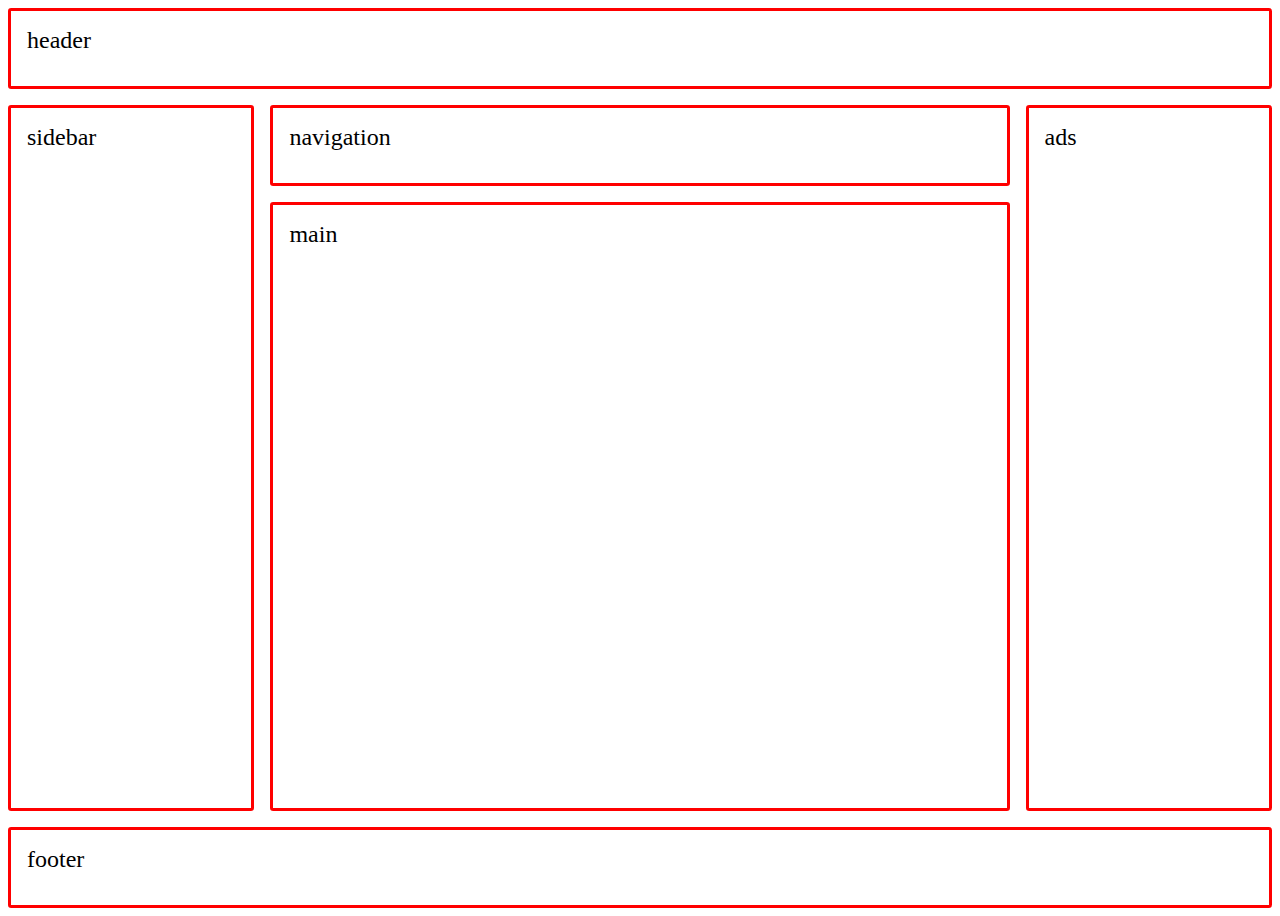
<file: css-grid-assignment/index.html>
<!DOCTYPE html>
<html lang="en">
<head>
    <meta charset="UTF-8">
    <meta http-equiv="X-UA-Compatible" content="IE=edge">
    <meta name="viewport" content="width=device-width, initial-scale=1.0">
    <link rel="stylesheet" href="./index.css" />
    <title>css-grid</title>
</head>
<body>
    <div class="container">
        <div class="item header">header</div>
        <div class="item sidebar">sidebar</div>
        <div class="item navigation">navigation</div>  
        <div class="item ads">ads</div>
        <div class="item main">main</div>
        <div class="item footer">footer</div>
      </div>  
</body>
</html>
</file>
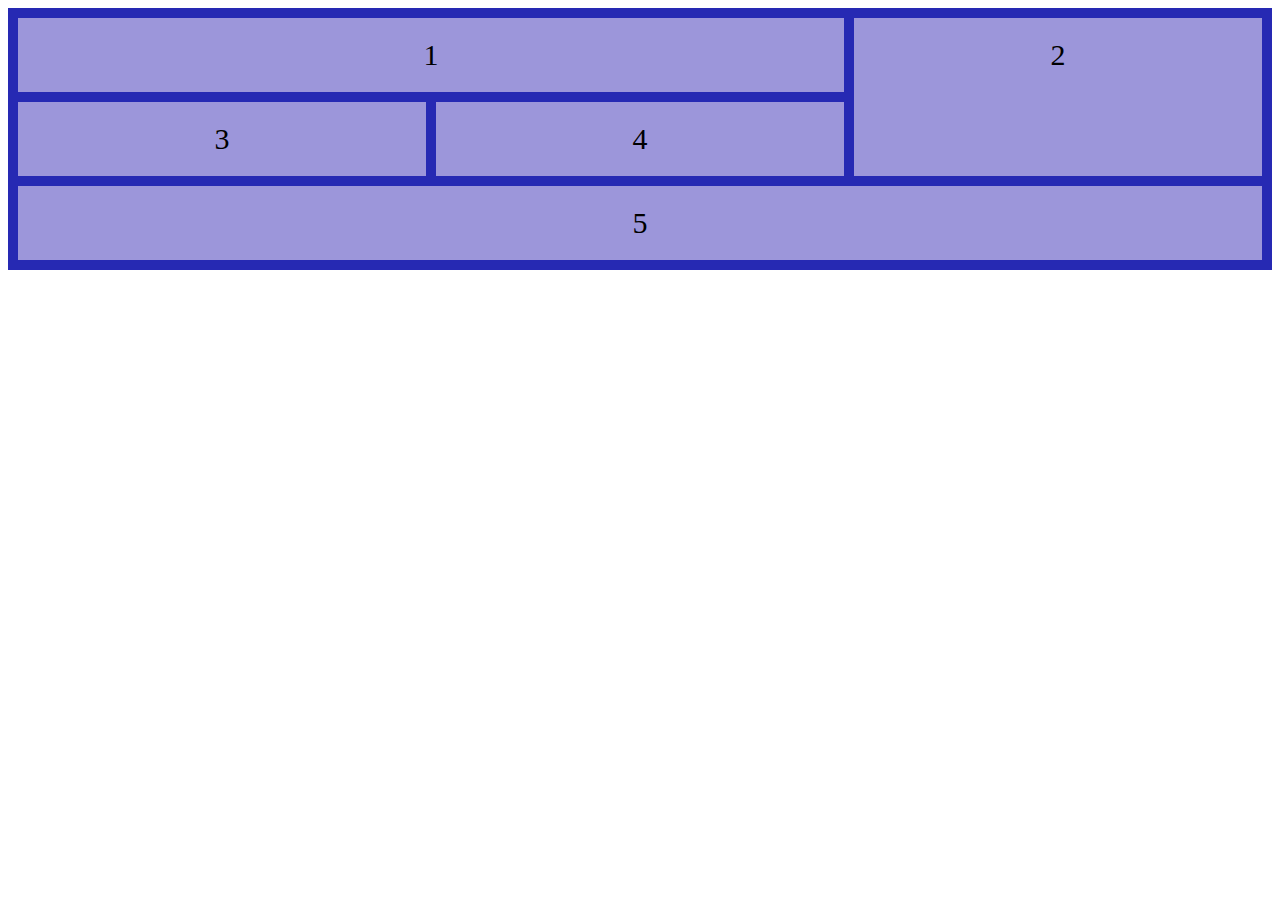
<file: css-grid/index.html>
<!DOCTYPE html>
<html lang="en">
<head>
    <meta charset="UTF-8">
    <meta http-equiv="X-UA-Compatible" content="IE=edge">
    <meta name="viewport" content="width=device-width, initial-scale=1.0">
    <link rel="stylesheet" href="./index.css" />
    <title>css-grid</title>
</head>
<body>
    <div class="container">
        <div class="item item1">1</div>
        <div class="item item2">2</div>
        <div class="item item3">3</div>  
        <div class="item item4">4</div>
        <div class="item item5">5</div>
      </div>  
</body>
</html>
</file>
<file: css-grid-assignment/index.css>
.container {
  display: grid;
  height: 100vh;
  grid-template-columns: 1fr 3fr 1fr;
  grid-template-rows: 0.4fr 0.4fr 3fr 0.4fr;
  grid-template-areas: "header header header"
    "sidebar navigation ads"
    "sidebar main ads"
    "footer footer footer";
  grid-gap: 1rem;
  font-size: 1.5rem;
}

.item {
  border: 3px solid red;
  border-radius: 0.2rem;
  padding: 1rem;
}

.header {
  grid-area: header;
}

.sidebar {
  grid-area: sidebar;
}

.navigation {
  grid-area: navigation;
}

.ads {
  grid-area: ads;
}

.main {
  grid-area: main;
}

.footer {
  grid-area: footer;
}
</file>
<file: css-grid/index.css>
.container {
    display: grid;
    gap: 10px;
    background-color: #2629b3;
    padding: 10px;
  }
  
  .item {
    background-color: rgba(186, 177, 228, 0.8);
    text-align: center;
    padding: 20px;
    font-size: 30px;
  }
  
  .item1 {
    grid-column: 1 / span 2;
    grid-row: 1;
  }
  
  .item2 {
    grid-column: 3;
    grid-row: 1 / span 2;
  }
  
  .item5 {
    grid-column: 1 / span 3;
    grid-row: 3;
  }
</file>
